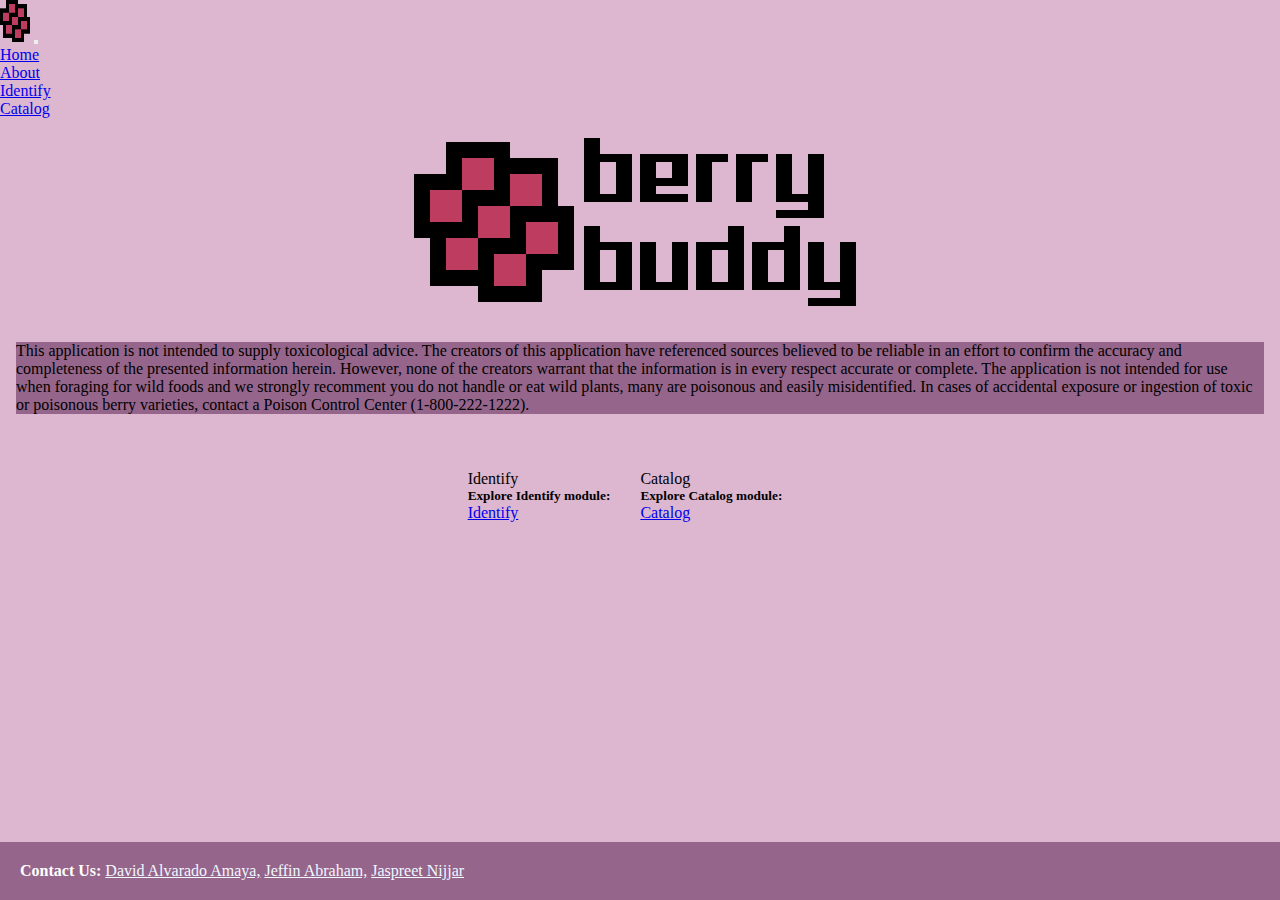
<file: index.html>
<!DOCTYPE html>
<html lang="en">
<head>
  <meta charset="UTF-8">
  <meta http-equiv="X-UA-Compatible" content="IE=edge">
  <meta name="viewport" content="width=device-width, initial-scale=1.0">
  <!--importing Bootstrap-->
  <link href="https://cdn.jsdelivr.net/npm/bootstrap@5.1.3/dist/css/bootstrap.min.css" rel="stylesheet" integrity="sha384-1BmE4kWBq78iYhFldvKuhfTAU6auU8tT94WrHftjDbrCEXSU1oBoqyl2QvZ6jIW3" crossorigin="anonymous">
  <!--connecting style.css-->
  <link rel="stylesheet" href="style.css">
  <title>BerryBuddy</title>
</head>
<body>
<!--Navigation bar from bootstrap-->
<nav class="navbar navbar-expand-lg navbar-dark bg-dark">
  <div class="container-fluid">
    <img class="navbar-brand" src="berrybuddylogo.png" height="42px" width="30px">
    <button class="navbar-toggler" type="button" data-bs-toggle="collapse" data-bs-target="#navbarSupportedContent" aria-controls="navbarSupportedContent" aria-expanded="false" aria-label="Toggle navigation">
      <span class="navbar-toggler-icon"></span>
    </button>
    <div class="collapse navbar-collapse" id="navbarSupportedContent">
      <!--connecting all the pages in Nav bar-->
      <ul class="navbar-nav me-auto mb-2 mb-lg-0">
        <li class="nav-item">
          <a class="nav-link active" aria-current="page" href="index.html">Home</a>
        </li>
        <li class="nav-item">
          <a class="nav-link active" aria-current="page" href="about.html">About</a>
        </li>
        <li class="nav-item">
          <a class="nav-link active" aria-current="page" href="identify.html">Identify</a>
        </li>
        <li class="nav-item">
          <a class="nav-link active" aria-current="page" href="catalog.html">Catalog</a>
        </li>
      </ul>
    </div>
  </div>
</nav>

<!--Showcase = Berry Budday logo and font-->
<section id="showcase">
  <div class="logo"> 
    <img src="berrybuddylogo.png" alt="logo">
    <img src="berrybuddytypefont.png" alt="logo2" style="padding: 10px;"> 
  </div>
</section>
<!--Disclaimer-->
<section id="boxes">
  <div class="disclamer" style="display: flex;flex: 1;margin: 1rem;justify-content: center;align-content: center;background-color: #95658b;">
    <p>
      This application is not intended to supply toxicological advice. 
      The creators of this application have referenced sources believed to be reliable in an effort to confirm the accuracy and completeness of the presented information herein. 
      However, none of the creators warrant that the information is in every respect accurate or complete. 
      The application is not intended for use when foraging for wild foods and we strongly recomment you do not handle or eat wild plants, many are poisonous and easily misidentified. 
      In cases of accidental exposure or ingestion of toxic or poisonous berry varieties, contact a Poison Control Center (1-800-222-1222).
    </p>
  </div>
</section>

<!--Identify and Catalog module-->
<section id="cards"  style="display: flex;justify-content: center;align-items: center; padding: 10px;">
  <div class="card text-white bg-dark mb-3" style="max-width: 18rem;">
    <div class="card-header">Identify</div>
    <div class="card-body">
      <h5 class="card-title">Explore Identify module:</h5>
      <p class="card-text"><a href="identify.html">Identify</a></p>
    </div>
  </div>
  <div class="extrapad" style="padding: 30px;">
    <div class="card text-white bg-dark mb-3" style="max-width: 18rem;">
      <div class="card-header">Catalog</div>
      <div class="card-body">
        <h5 class="card-title">Explore Catalog module:</h5>
        <p class="card-text"><a href="catalog.html">Catalog</a></p>
      </div>
    </div>
  </div> 
</section>

<!--footer with name connected to email-->
<footer>
  <p>
    <b>Contact Us:</b>
    <a href="mailto:dalvaradoamaya@csustan.edu" style="color: aliceblue;">David Alvarado Amaya,</a>
    <a href="mailto:jabraham@csustan.edu"style="color: aliceblue;"> Jeffin Abraham,</a>
    <a href="mailto:jnijjar2@csustan.edu"style="color: aliceblue;"> Jaspreet Nijjar</a>
  </p>
</footer>

</body>

</html>
</file>
<file: style.css>
*{
    box-sizing: border-box;
    padding: 0;
    margin: 0;
    scroll-behavior: smooth;
}

body{
    background: #ddb6cf;
}

.logo {
    display: flex;
    justify-content: center;
    align-items: center;
    padding: 10px;
}

footer {
    position: absolute;
    bottom: 0;
    left: 0;
    right: 0;
    padding: 20px;
    margin-top: 20px;
    color: #ffffff;
    background-color: #95658b;
    text-align: left;
}
</file>
